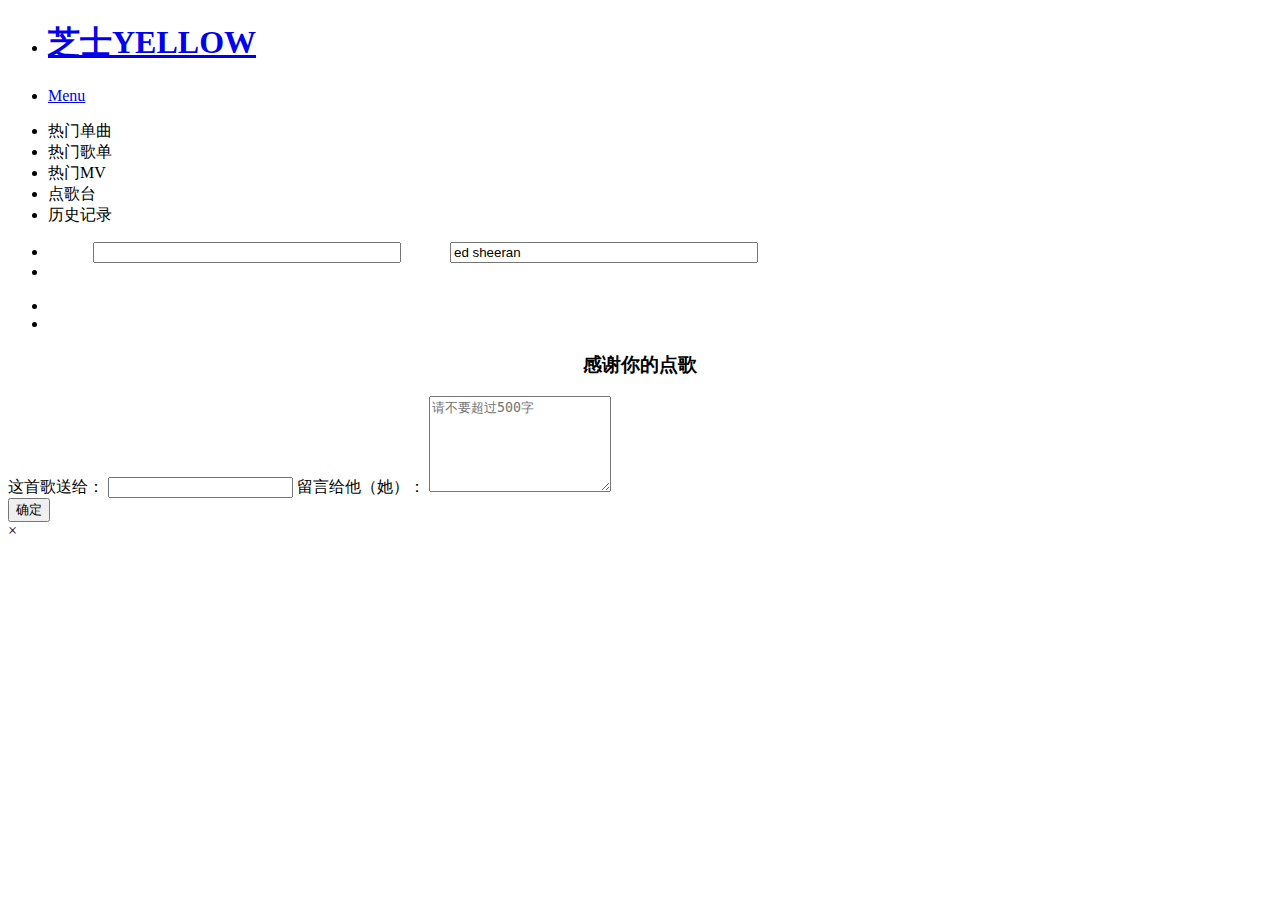
<file: src/main/resources/templates/commons/common.html>
<!DOCTYPE html>
<html lang="en" xmlns:th="http://www.thymeleaf.org">
<head>
    <meta charset="UTF-8">
    <title>Title</title>
</head>
<body>
    <div th:fragment="header(activeParam)" class="sticky">
        <nav class="top-bar" data-topbar>
            <ul class="title-area">
                <li class="name">
                    <h1><a href="#">芝士YELLOW</a></h1>
                </li>
                <li class="toggle-topbar menu-icon"><a href="#"><span>Menu</span></a></li>
            </ul>

            <section class="top-bar-section">
                <ul class="left">
                    <li id="hot-single" th:class="${activeParam}==1?'active':''"><a th:href="${activeParam}==1?'#':'/hotSingle'">热门单曲</a></li>
                    <li id="hot-list" th:class="${activeParam}==2?'active':''"><a th:href="${activeParam}==2?'#':'/hotSheet/165'">热门歌单</a></li>
                    <li id="hot-mv" th:class="${activeParam}==3?'active':''"><a th:href="${activeParam}==3?'#':'/hotMV/0/0'">热门MV</a></li>
                    <li id="hot-pick" th:class="${activeParam}==4?'active':''"><a th:href="${activeParam}==4?'#':${'/songTable/' + session.user.id}">点歌台</a></li>
                    <li id="hot-his" th:class="${activeParam}==5?'active':''"><a th:href="${activeParam}==5?'#':''">历史记录</a></li>
                </ul>

                <ul>
                    <li>
                        <input class="key-word" name="keyWord" style="width: 300px; margin-left: 45px;" th:if="${keyWord}" th:value="${keyWord}">
                        <input class="key-word" th:unless="${keyWord}" name="keyWord" style="width: 300px; margin-left: 45px;" value="ed sheeran">
                    </li>
                    <li><a id="btn-search" class="button"><i class="fa fa-search" style="color: white;"></i></a></li>
                </ul>


                <ul class="right">
                    <li><a th:if="${session.user}" th:text="${session.user.getAccount()}"></a></li>
                    <li><a th:unless="${session.user}" th:text="'游客'"></a></li>
                </ul>
            </section>
        </nav>
    </div>

    <div th:fragment="pickModal" id="pickModal" class="reveal-modal small" data-reveal>
        <h3 class="subheader" align="center">感谢你的点歌</h3>
        <label>这首歌送给：
            <input id="song-order-name">
        </label>
        <label>留言给他（她）：
            <textarea id="song-order-leave" rows="6" placeholder="请不要超过500字"></textarea>
        </label>
        <div id="pick-error-info" data-alert class="alert-box info radius" style="margin-top: 10px;display: none;">
            <strong>警告！</strong> 请输入正确的点歌信息.
            <a onclick="$('#pick-error-info').fadeOut();" class="right">&times;</a>
        </div>
        <div class="right">
            <button class="button tiny radius" id="pick-btn">确定</button>
        </div>

        <a class="close-reveal-modal">&times;</a>
    </div>

</body>
</html>
</file>
